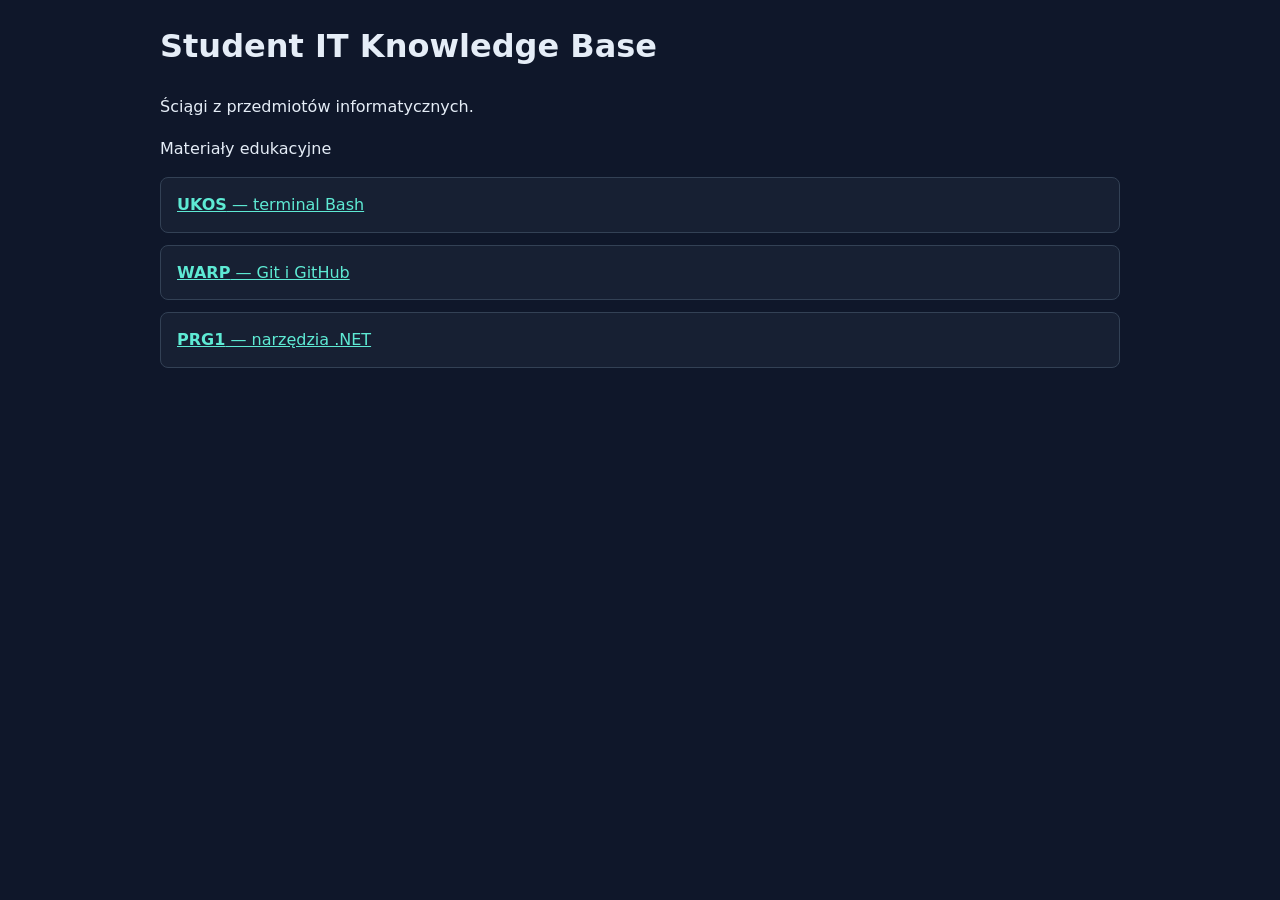
<file: index.html>
<!doctype html>
<html lang="pl">
<head>
  <meta charset="utf-8">
  <meta name="viewport" content="width=device-width, initial-scale=1">
  <title>Student IT Knowledge Base</title>
  <link rel="stylesheet" href="styles.css">
</head>
<body>
  <header>
    <h1>Student IT Knowledge Base</h1>
  </header>
  <main>
    <p>Ściągi z przedmiotów informatycznych.</p>
  </main>
  <footer>
    <p>Materiały edukacyjne</p>
    <ul class="topic-list">
  <li><a href="pages/bash.html"><strong>UKOS</strong> — terminal Bash</li></a>
  <li><a href="pages/git.html"><strong>WARP</strong> — Git i GitHub</li></a>
  <li><a href="pages/dotnet-cli.html"><strong>PRG1</strong> — narzędzia .NET</li></a>
  </ul>
  </footer>
</body>
</html>
</file>
<file: styles.css>
:root {
  --page: #0f172a;
  --surface: #172033;
  --text: #e5edf7;
  --muted: #a8b3c7;
  --accent: #5eead4;
  --line: #334155;
}

* { box-sizing: border-box; }

body {
  margin: 0;
  color: var(--text);
  background: var(--page);
  font-family: system-ui, sans-serif;
  line-height: 1.6;
}

header, main, footer {
  width: min(100% - 32px, 960px);
  margin-inline: auto;
}

a { color: var(--accent); }

a:focus-visible {
  outline: 3px solid var(--accent);
  outline-offset: 3px;
}
.topic-list {
  display: grid;
  gap: 12px;
  padding: 0;
  list-style: none;
}

.topic-list li {
  padding: 14px 16px;
  border: 1px solid var(--line);
  border-radius: 8px;
  background: var(--surface);
}
.table-scroll { overflow-x: auto; }

.command-table {
  width: 100%;
  border-collapse: collapse;
  background: var(--surface);
}

.command-table caption {
  margin-bottom: 8px;
  text-align: left;
  font-weight: 700;
}

.command-table th,
.command-table td {
  padding: 12px 16px;
  border-bottom: 1px solid var(--line);
  text-align: left;
}

.command-table th { color: var(--accent); }
</file>
